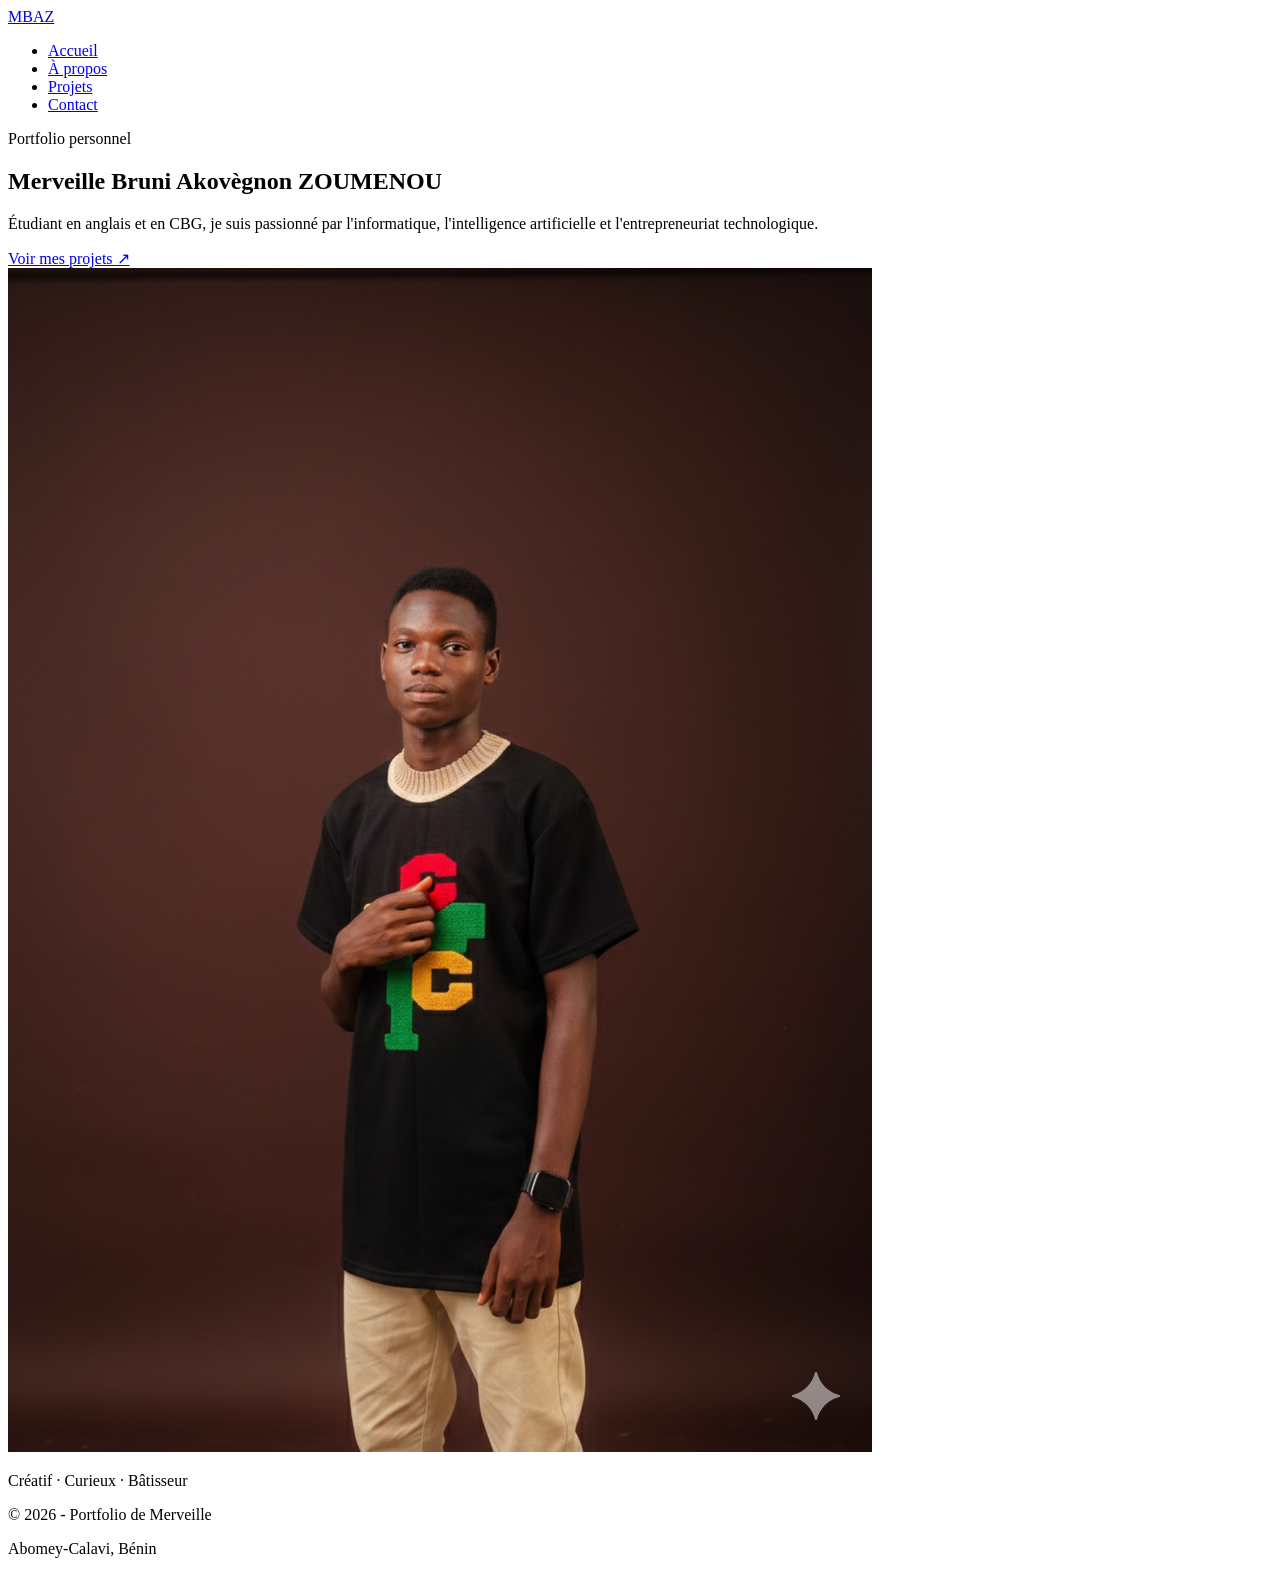
<file: index.html>
<!DOCTYPE html>
<html lang="fr">
  <head>
    <meta charset="UTF-8" />
    <meta name="viewport" content="width=device-width, initial-scale=1.0" />
    <meta
      name="description"
      content="Portfolio de Merveille Bruni Akovègnon ZOUMENOU"
    />
    <title>Accueil - Portfolio de Merveille</title>
    <link rel="stylesheet" href="style.css" />
  </head>
  <body>
    <header class="site-header">
      <nav class="navigation" aria-label="Navigation principale">
        <a class="logo" href="index.html" aria-label="Accueil">MBAZ</a>
        <ul class="nav-links">
          <li><a class="active" href="index.html" aria-current="page">Accueil</a></li>
          <li><a href="about.html">À propos</a></li>
          <li><a href="projects.html">Projets</a></li>
          <li><a href="contact.html">Contact</a></li>
        </ul>
      </nav>
    </header>

    <main>
      <section class="hero" aria-labelledby="hero-title">
        <div class="hero-copy">
          <p class="eyebrow">Portfolio personnel</p>
          <h1 id="hero-title">
            Merveille Bruni <span>Akovègnon ZOUMENOU</span>
          </h1>
          <p class="intro">
            Étudiant en anglais et en CBG, je suis passionné par l'informatique,
            l'intelligence artificielle et l'entrepreneuriat technologique.
          </p>
          <a href="projects.html" class="button">
            Voir mes projets <span aria-hidden="true">↗</span>
          </a>
        </div>

        <div class="portrait-frame">
          <img src="profile.jpg" alt="Portrait de Merveille Bruni ZOUMENOU" />
          <p class="portrait-caption">Créatif · Curieux · Bâtisseur</p>
        </div>
      </section>
    </main>

    <footer class="site-footer">
      <p>© 2026 - Portfolio de Merveille</p>
      <p>Abomey-Calavi, Bénin</p>
    </footer>
  </body>
</html>
</file>
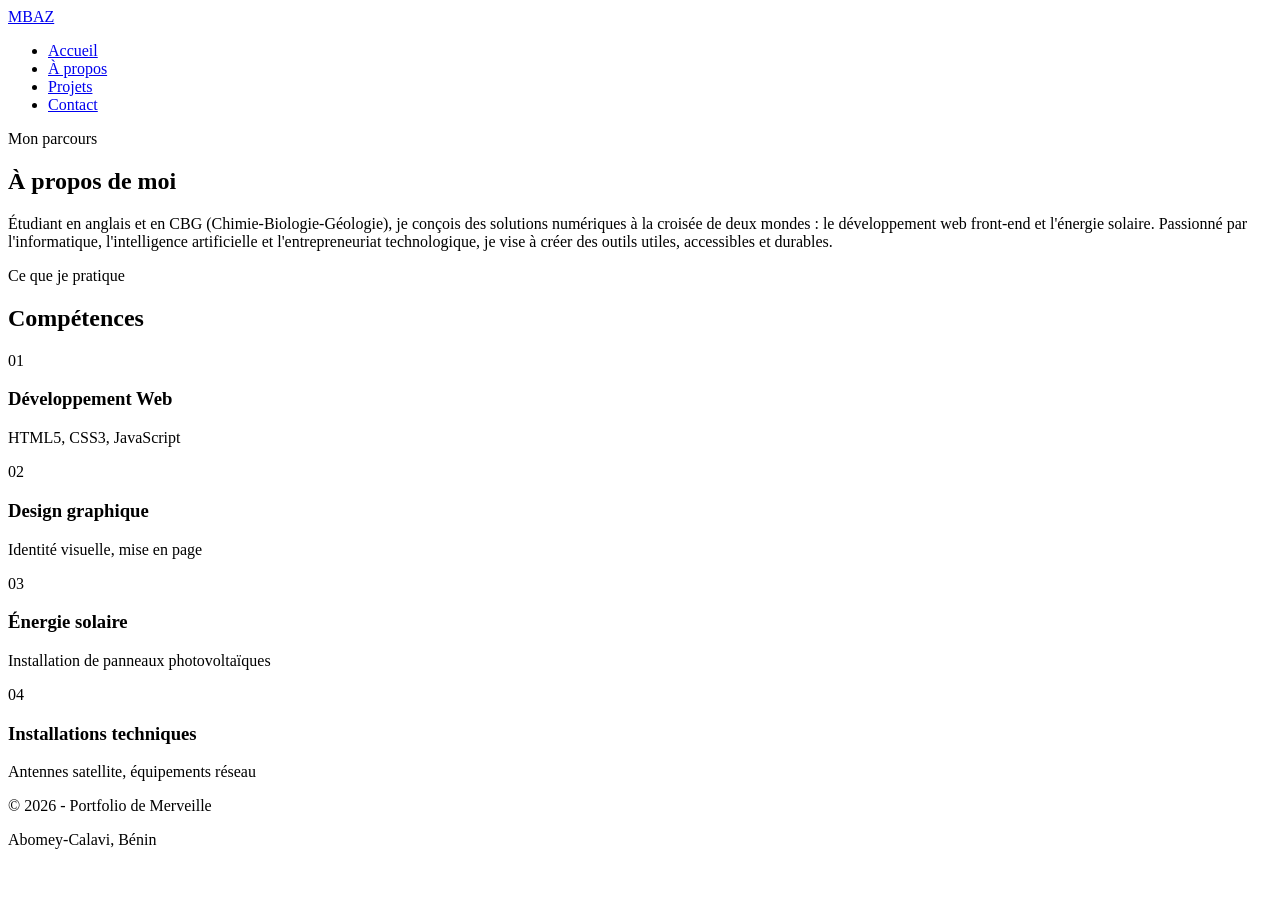
<file: about.html>
<!DOCTYPE html>
<html lang="fr">
  <head>
    <meta charset="UTF-8" />
    <meta name="viewport" content="width=device-width, initial-scale=1.0" />
    <title>À propos - Portfolio de Merveille</title>
    <meta
      name="description"
      content="À propos de Merveille Bruni Akovègnon ZOUMENOU"
    />
    <link rel="stylesheet" href="style.css" />
  </head>
  <body>
    <header class="site-header">
      <nav class="navigation" aria-label="Navigation principale">
        <a class="logo" href="index.html" aria-label="Accueil">MBAZ</a>
        <ul class="nav-links">
          <li><a href="index.html">Accueil</a></li>
          <li><a class="active" href="about.html" aria-current="page">À propos</a></li>
          <li><a href="projects.html">Projets</a></li>
          <li><a href="contact.html">Contact</a></li>
        </ul>
      </nav>
    </header>

    <main class="about-page">
      <section class="about" aria-labelledby="about-title">
        <p class="eyebrow">Mon parcours</p>
        <h1 id="about-title">À propos de moi</h1>
        <p class="about-intro">
          Étudiant en anglais et en CBG (Chimie-Biologie-Géologie), je conçois des
          solutions numériques à la croisée de deux mondes : le développement web
          front-end et l'énergie solaire. Passionné par l'informatique,
          l'intelligence artificielle et l'entrepreneuriat technologique, je vise à
          créer des outils utiles, accessibles et durables.
        </p>
      </section>

      <section class="skills" aria-labelledby="skills-title">
        <div class="section-heading">
          <p class="eyebrow">Ce que je pratique</p>
          <h2 id="skills-title">Compétences</h2>
        </div>

        <div class="skills-grid">
          <article class="skill-card">
            <span class="skill-number">01</span>
            <h3>Développement Web</h3>
            <p>HTML5, CSS3, JavaScript</p>
          </article>
          <article class="skill-card">
            <span class="skill-number">02</span>
            <h3>Design graphique</h3>
            <p>Identité visuelle, mise en page</p>
          </article>
          <article class="skill-card">
            <span class="skill-number">03</span>
            <h3>Énergie solaire</h3>
            <p>Installation de panneaux photovoltaïques</p>
          </article>
          <article class="skill-card">
            <span class="skill-number">04</span>
            <h3>Installations techniques</h3>
            <p>Antennes satellite, équipements réseau</p>
          </article>
        </div>
      </section>
    </main>

    <footer class="site-footer">
      <p>© 2026 - Portfolio de Merveille</p>
      <p>Abomey-Calavi, Bénin</p>
    </footer>
  </body>
</html>
</file>
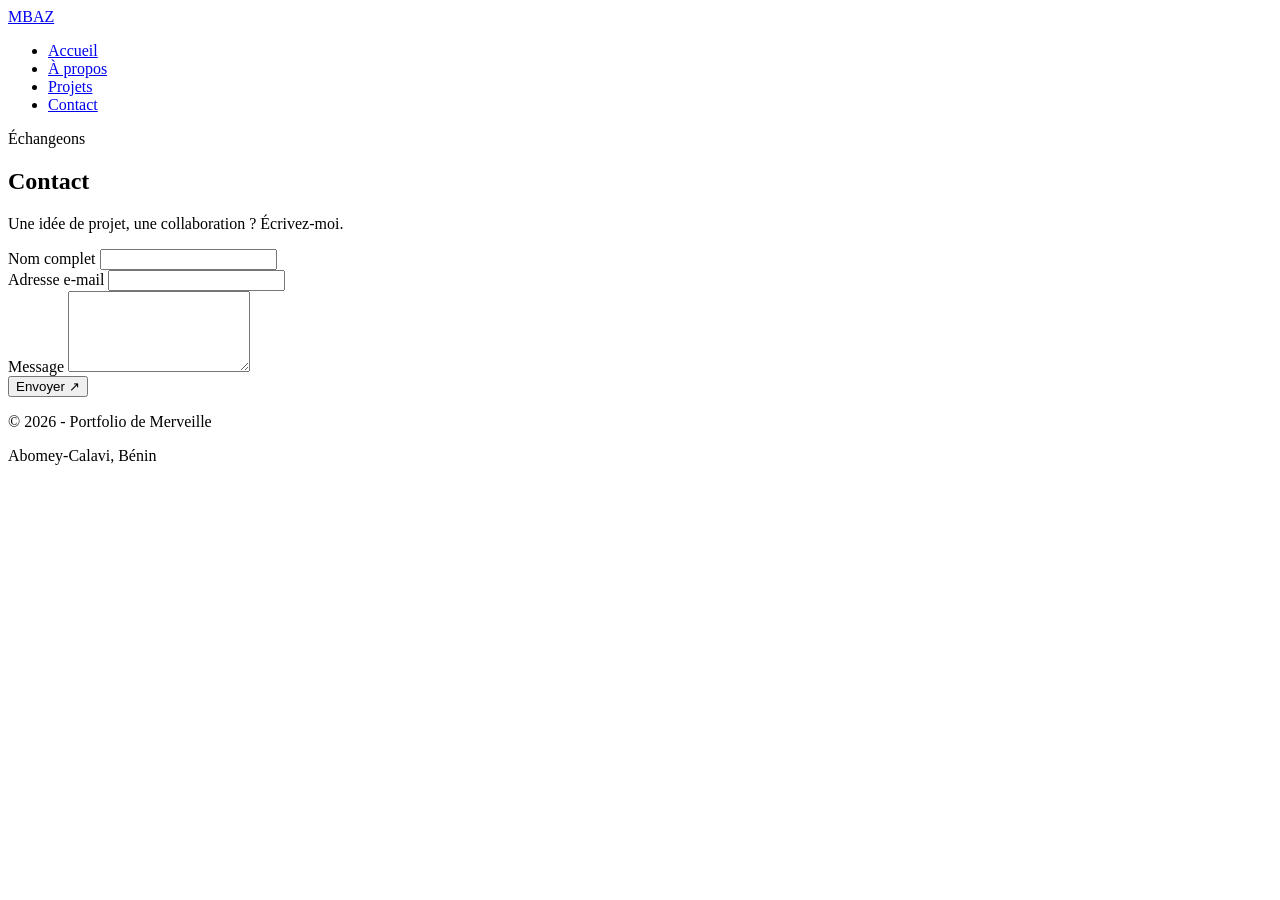
<file: contact.html>
<!DOCTYPE html>
<html lang="fr">
  <head>
    <meta charset="UTF-8" />
    <meta name="viewport" content="width=device-width, initial-scale=1.0" />
    <title>Contact - Portfolio de Merveille</title>
    <meta
      name="description"
      content="Contactez Merveille Bruni Akovègnon ZOUMENOU"
    />
    <link rel="stylesheet" href="style.css" />
  </head>
  <body>
    <header class="site-header">
      <nav class="navigation" aria-label="Navigation principale">
        <a class="logo" href="index.html" aria-label="Accueil">MBAZ</a>
        <ul class="nav-links">
          <li><a href="index.html">Accueil</a></li>
          <li><a href="about.html">À propos</a></li>
          <li><a href="projects.html">Projets</a></li>
          <li><a class="active" href="contact.html" aria-current="page">Contact</a></li>
        </ul>
      </nav>
    </header>

    <main class="contact-page">
      <section class="contact" aria-labelledby="contact-title">
        <p class="eyebrow">Échangeons</p>
        <h1 id="contact-title">Contact</h1>
        <p class="contact-intro">Une idée de projet, une collaboration ? Écrivez-moi.</p>

        <form id="contact-form" novalidate>
          <div class="form-group">
            <label for="name">Nom complet</label>
            <input type="text" id="name" name="name" autocomplete="name" required />
            <span class="error-message" id="name-error" aria-live="polite"></span>
          </div>

          <div class="form-group">
            <label for="email">Adresse e-mail</label>
            <input type="email" id="email" name="email" autocomplete="email" required />
            <span class="error-message" id="email-error" aria-live="polite"></span>
          </div>

          <div class="form-group">
            <label for="message">Message</label>
            <textarea id="message" name="message" rows="5" required></textarea>
            <span class="error-message" id="message-error" aria-live="polite"></span>
          </div>

          <button type="submit" class="button">Envoyer <span aria-hidden="true">↗</span></button>
          <p class="form-feedback" id="form-feedback" role="status" aria-live="polite"></p>
        </form>
      </section>
    </main>

    <footer class="site-footer">
      <p>© 2026 - Portfolio de Merveille</p>
      <p>Abomey-Calavi, Bénin</p>
    </footer>

    <script src="script.js"></script>
  </body>
</html>
</file>
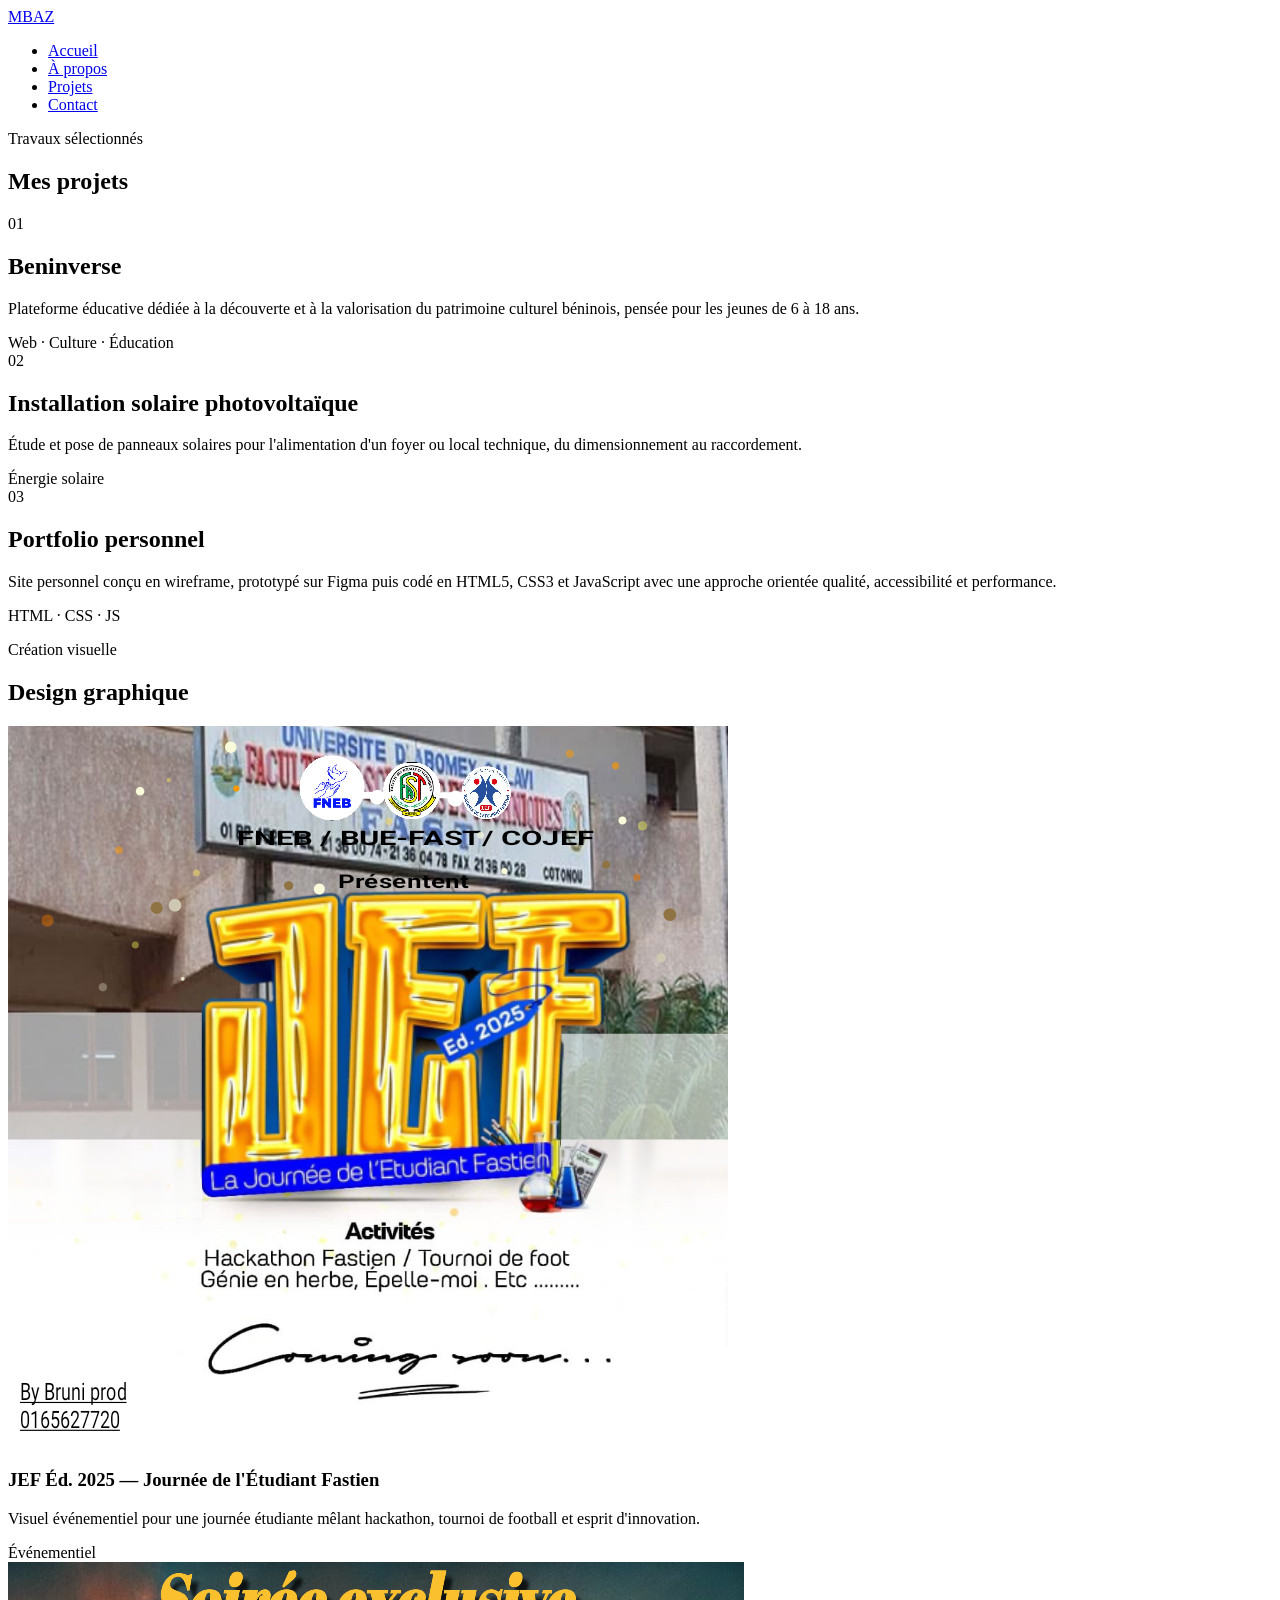
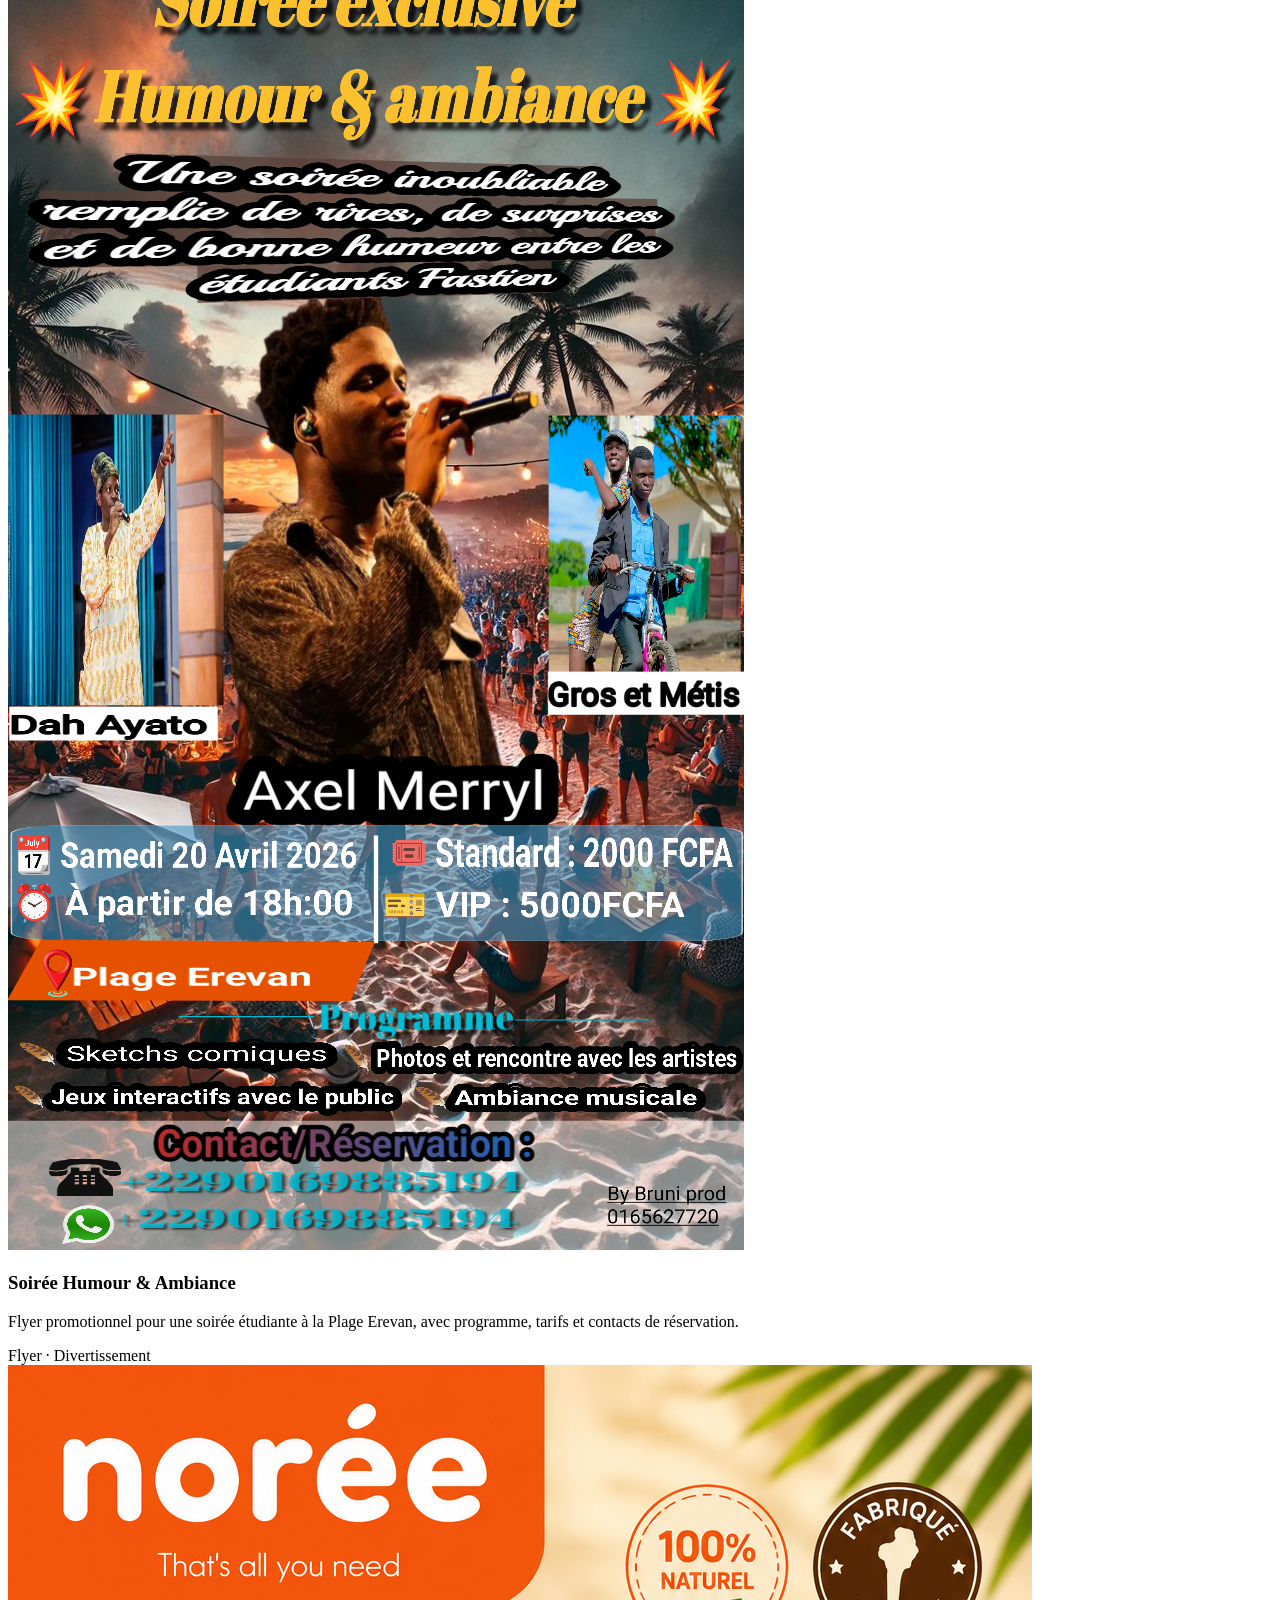
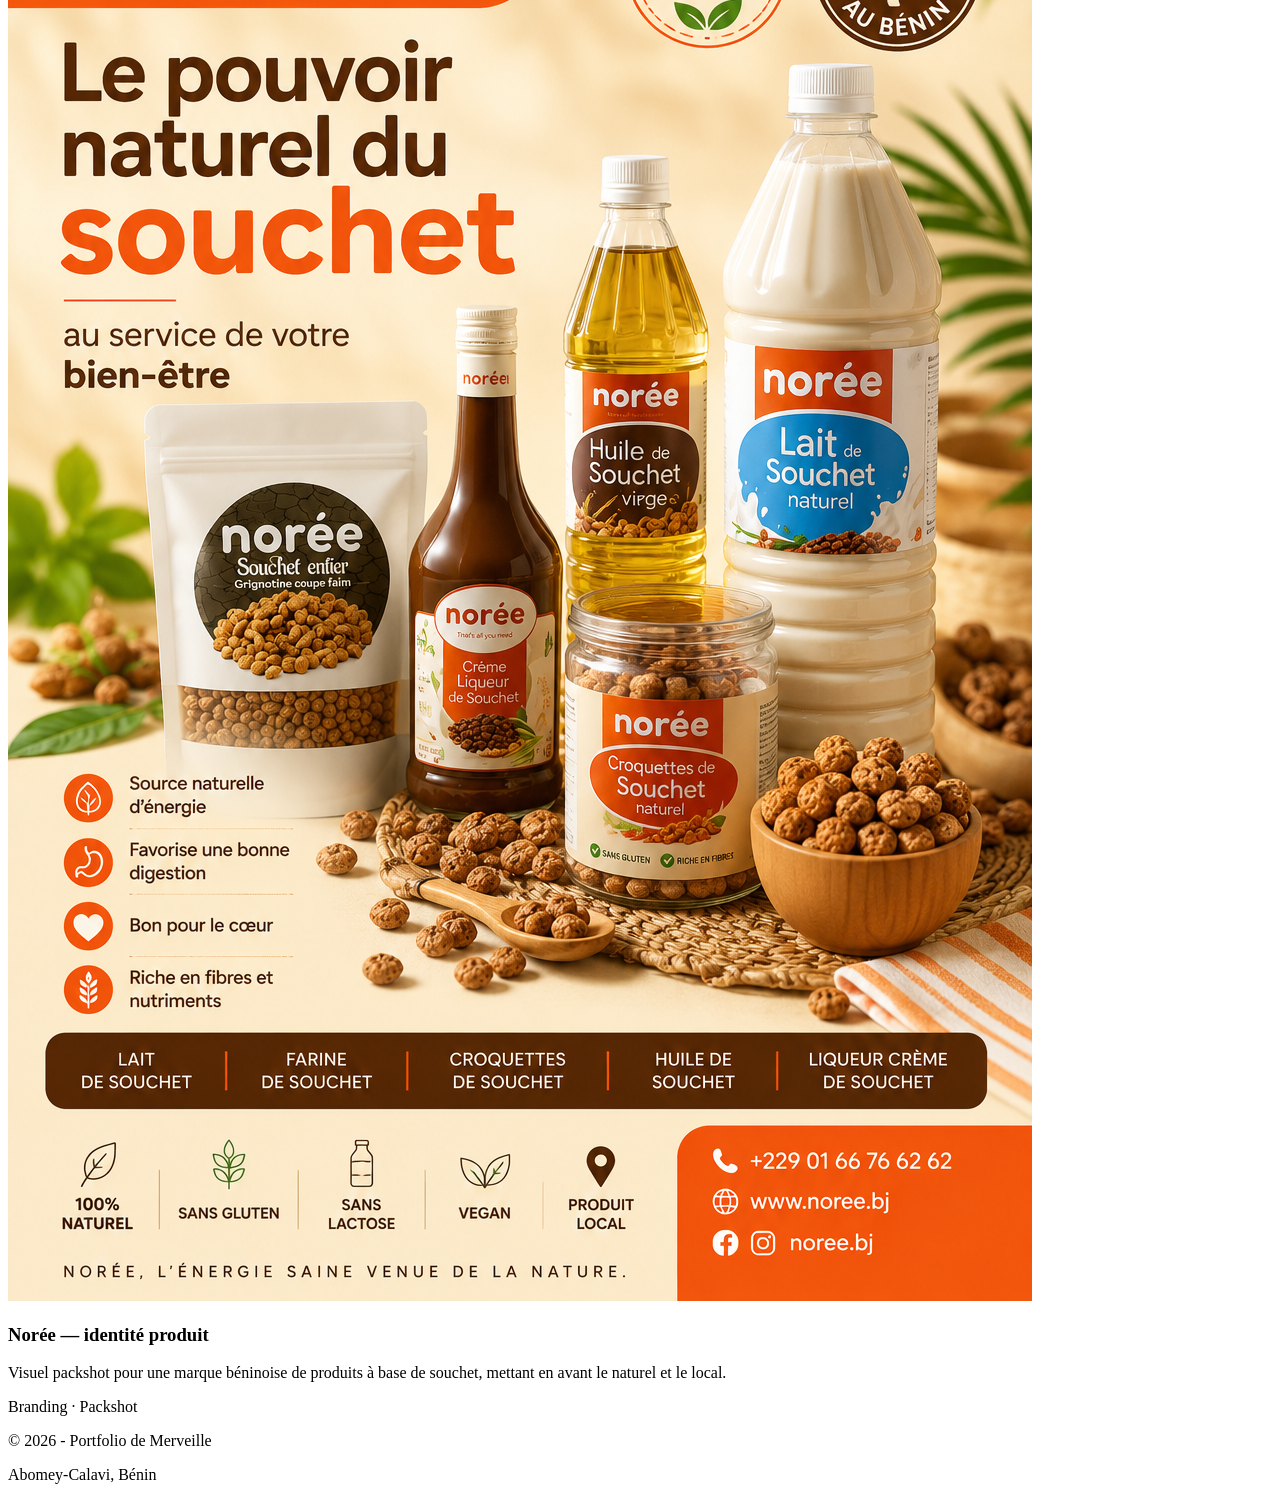
<file: projects.html>
<!DOCTYPE html>
<html lang="fr">
  <head>
    <meta charset="UTF-8" />
    <meta name="viewport" content="width=device-width, initial-scale=1.0" />
    <title>Projets - Portfolio de Merveille</title>
    <meta
      name="description"
      content="Projets sélectionnés de Merveille Bruni Akovègnon ZOUMENOU"
    />
    <link rel="stylesheet" href="style.css" />
  </head>
  <body>
    <header class="site-header">
      <nav class="navigation" aria-label="Navigation principale">
        <a class="logo" href="index.html" aria-label="Accueil">MBAZ</a>
        <ul class="nav-links">
          <li><a href="index.html">Accueil</a></li>
          <li><a href="about.html">À propos</a></li>
          <li><a class="active" href="projects.html" aria-current="page">Projets</a></li>
          <li><a href="contact.html">Contact</a></li>
        </ul>
      </nav>
    </header>

    <main class="projects-page">
      <section class="projects" aria-labelledby="projects-title">
        <p class="eyebrow">Travaux sélectionnés</p>
        <h1 id="projects-title">Mes projets</h1>

        <div class="projects-grid">
          <article class="project-card">
            <span class="project-number">01</span>
            <h2>Beninverse</h2>
            <p>
              Plateforme éducative dédiée à la découverte et à la valorisation du
              patrimoine culturel béninois, pensée pour les jeunes de 6 à 18 ans.
            </p>
            <span class="tag">Web · Culture · Éducation</span>
          </article>

          <article class="project-card">
            <span class="project-number">02</span>
            <h2>Installation solaire photovoltaïque</h2>
            <p>
              Étude et pose de panneaux solaires pour l'alimentation d'un foyer ou
              local technique, du dimensionnement au raccordement.
            </p>
            <span class="tag">Énergie solaire</span>
          </article>

          <article class="project-card">
            <span class="project-number">03</span>
            <h2>Portfolio personnel</h2>
            <p>
              Site personnel conçu en wireframe, prototypé sur Figma puis codé en
              HTML5, CSS3 et JavaScript avec une approche orientée qualité,
              accessibilité et performance.
            </p>
            <span class="tag">HTML · CSS · JS</span>
          </article>
        </div>
      </section>

      <section class="projects design-projects" aria-labelledby="design-title">
        <p class="eyebrow">Création visuelle</p>
        <h2 id="design-title">Design graphique</h2>

        <div class="projects-grid design-grid">
          <article class="project-card">
            <img
              src="AddText_03-12-04.00.49.png"
              alt="Première réalisation de design graphique"
            />
            <h3>JEF Éd. 2025 — Journée de l'Étudiant Fastien</h3>
            <p>
              Visuel événementiel pour une journée étudiante mêlant hackathon,
              tournoi de football et esprit d'innovation.
            </p>
            <span class="tag">Événementiel</span>
          </article>

          <article class="project-card">
            <img
              src="AddText_03-12-04.01.23.png"
              alt="Deuxième réalisation de design graphique"
            />
            <h3>Soirée Humour &amp; Ambiance</h3>
            <p>
              Flyer promotionnel pour une soirée étudiante à la Plage Erevan, avec
              programme, tarifs et contacts de réservation.
            </p>
            <span class="tag">Flyer · Divertissement</span>
          </article>

          <article class="project-card">
            <img
              src="file_000000000aa471f4937ab713916e0645.png"
              alt="Troisième réalisation de design graphique"
            />
            <h3>Norée — identité produit</h3>
            <p>
              Visuel packshot pour une marque béninoise de produits à base de
              souchet, mettant en avant le naturel et le local.
            </p>
            <span class="tag">Branding · Packshot</span>
          </article>
        </div>
      </section>
    </main>

    <footer class="site-footer">
      <p>© 2026 - Portfolio de Merveille</p>
      <p>Abomey-Calavi, Bénin</p>
    </footer>
  </body>
</html>
</file>
<file: style.css>
const contactForm = document.querySelector('#contact-form');

if (contactForm) {
  const fieldIds = ['name', 'email', 'message'];

  const validateField = (id) => {
    const field = document.querySelector(`#${id}`);
    const error = document.querySelector(`#${id}-error`);

    if (!field || !error) {
      return true;
    }

    const fieldValue = field.value.trim();
    const hasValue = fieldValue.length > 0;
    const isEmail = id === 'email';
    const validEmail = !isEmail || /^[^\s@]+@[^\s@]+\.[^\s@]+$/.test(fieldValue);
    const isValid = hasValue && validEmail;

    const message =
      id === 'name'
        ? 'Veuillez renseigner votre nom.'
        : id === 'email'
          ? 'Veuillez renseigner une adresse e-mail valide.'
          : 'Veuillez écrire un message.';

    error.textContent = isValid ? '' : message;
    field.setAttribute('aria-invalid', String(!isValid));

    return isValid;
  };

  fieldIds.forEach((id) => {
    const field = document.querySelector(`#${id}`);
    if (field) {
      field.addEventListener('input', () => validateField(id));
    }
  });

  contactForm.addEventListener('submit', (event) => {
    event.preventDefault();

    const results = fieldIds.map((id) => validateField(id));
    const isValid = results.every(Boolean);

    const feedback = document.querySelector('#form-feedback');
    if (feedback) {
      feedback.textContent = isValid
        ? 'Merci pour votre message. Le formulaire est prêt à être envoyé.'
        : '';
    }

    if (isValid) {
      contactForm.reset();
      fieldIds.forEach((id) => {
        const field = document.querySelector(`#${id}`);
        if (field) {
          field.setAttribute('aria-invalid', 'false');
        }
      });
    }
  });
}
</file>
